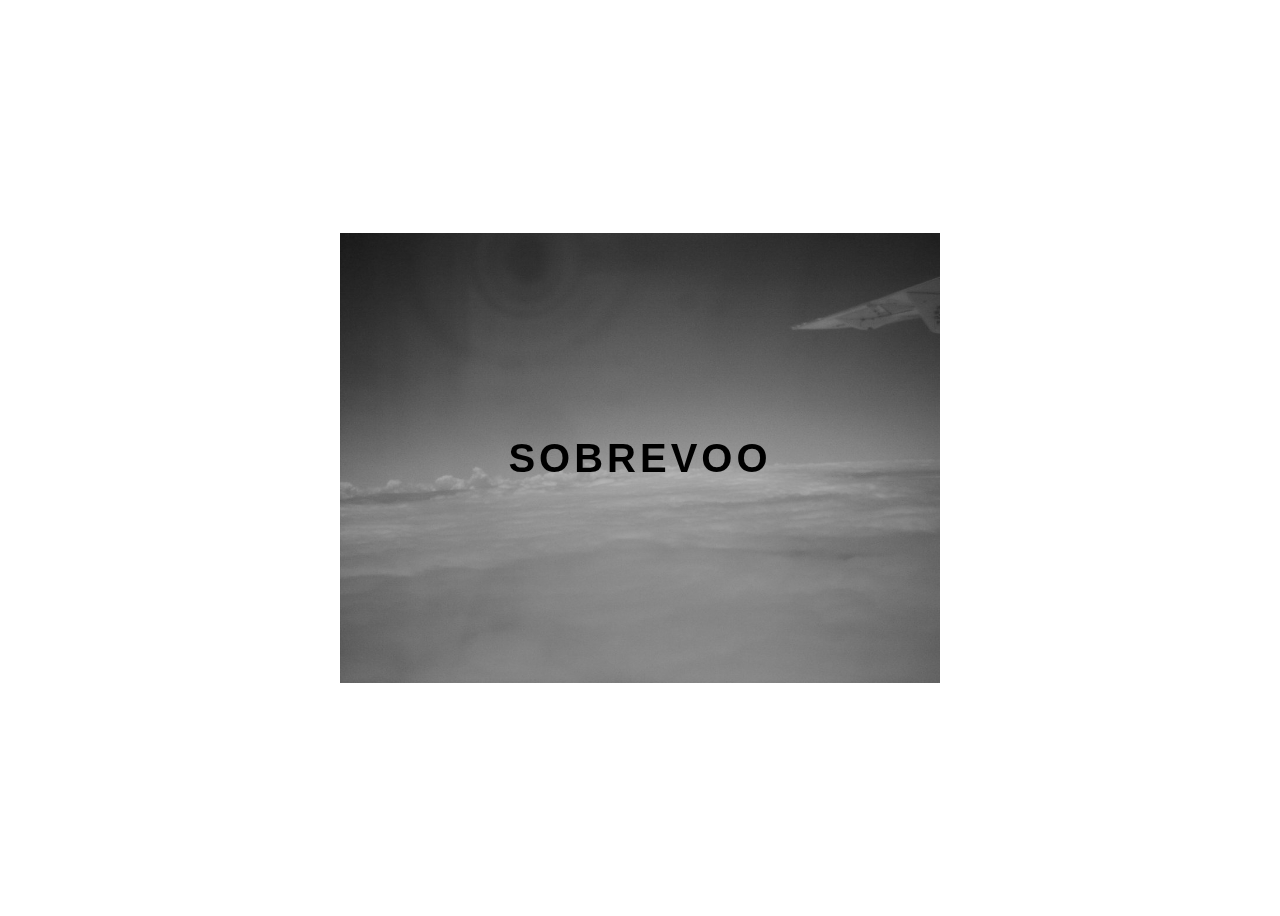
<file: Modulo2/Hamburguer/index.html>
<!DOCTYPE html>
<html lang="en">
    <head>
        <meta charset="utf-8">
        <meta name="viewport" content="width = device-width, initial-scale = 1.0">
        <link rel="stylesheet" href="style.css">
        <title>Nuvem</title>
    </head>
    <body>
        <div class="container">
            <div class="card">
                <div class="card-principal">
                    <h2>Sobrevoo</h2>
                    <p>Sobre as nuvens de Minas</p>
                </div>
            </div>
        </div>
    </body>
</html>
</file>
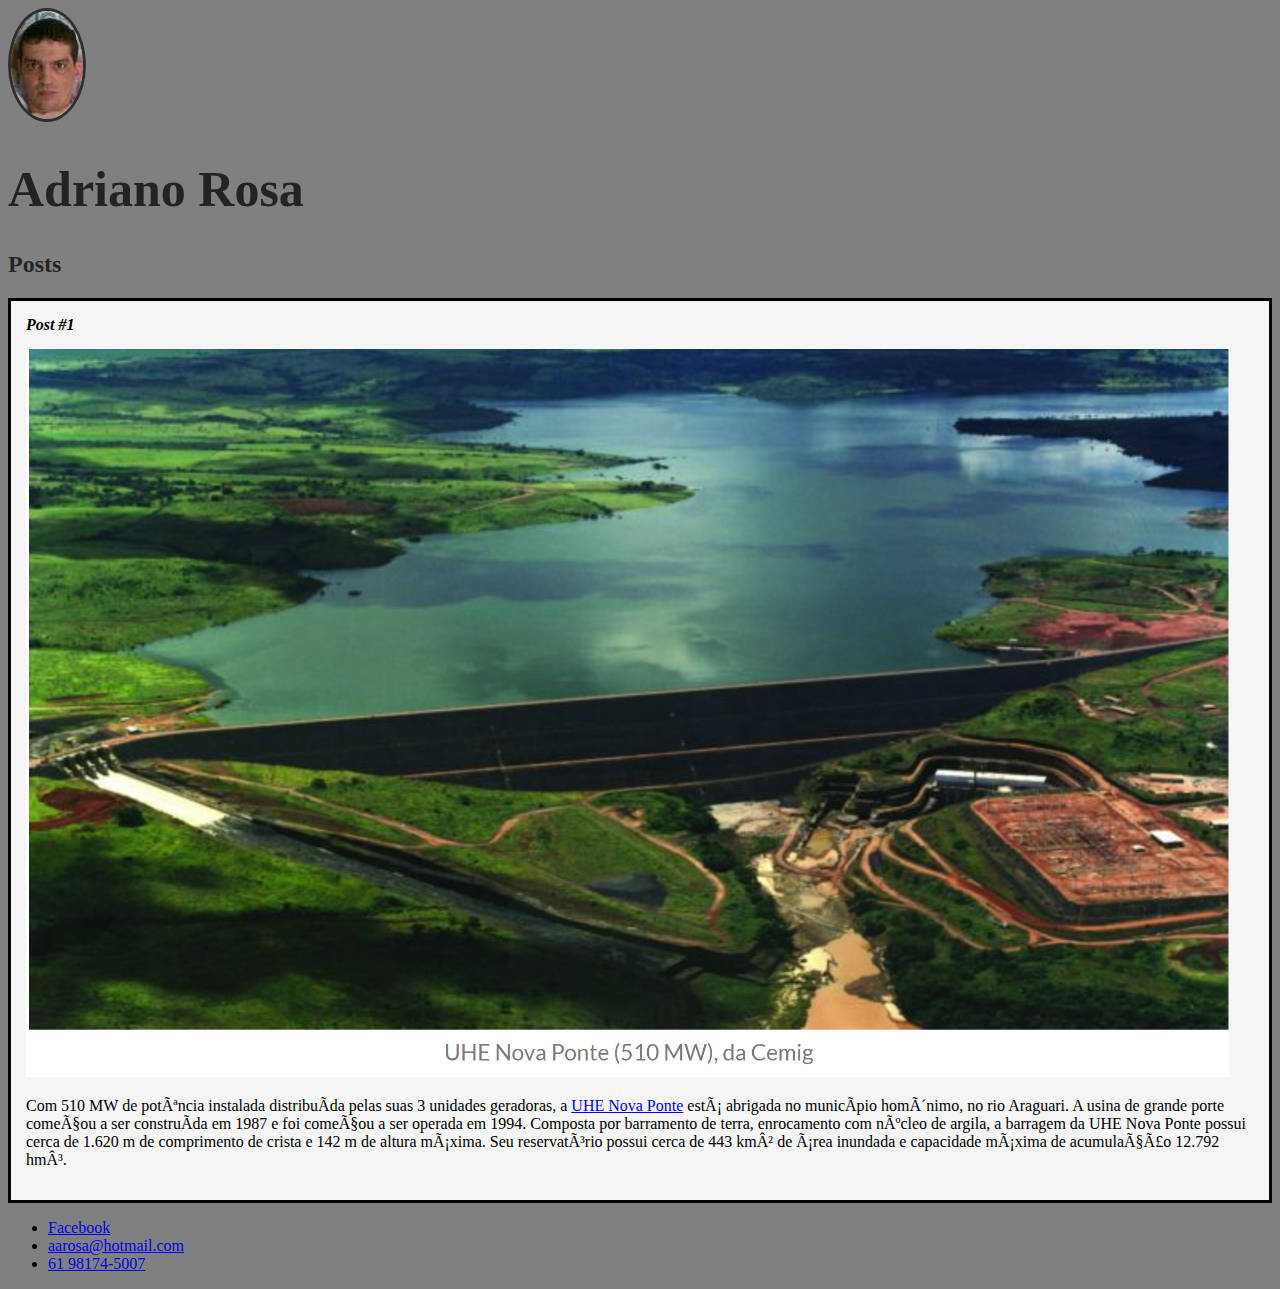
<file: Modulo2/meu primeiro codigo/index.html>
<!DOCTYPE html>
<html>
    <head>
        <meta charset "utf-8">
        <title>Adriano Rosa</title>
        <link rel="stylesheet" href="stile.css">        
    </head>
    <body>
       <header>
           <img src="Perfil AAR2.jpg" alt="Foto de Adriano Alencar Rosa" class="img-cab">
           <h1 id="title">Adriano Rosa</h1>
       </header>
       <section>
           <header>
               <h2 class="subtitle">Posts</h2>
           </header>
           <article class="post">
               <header>
                   <h3 class="post_title">Post #1</h3>
                   <img src="nova ponte.jpg" alt="Usina de Nova Ponte" class="img-post">
                </header>
               <p class="Post-cont">
                Com 510 MW de potência instalada distribuída pelas suas 3 unidades geradoras, a <a href="https://www.cemig.com.br/usina/uhe-nova-ponte/" target="_blank">UHE Nova Ponte</a> está abrigada no município homônimo, no rio Araguari. A usina de grande porte começou a ser construída em 1987 e foi começou a ser operada em 1994.

                Composta por barramento de terra, enrocamento com núcleo de argila, a barragem da UHE Nova Ponte possui cerca de 1.620 m de comprimento de crista e 142 m de altura máxima. Seu reservatório possui cerca de 443 km² de área inundada e capacidade máxima de acumulação 12.792 hm³.
               </p>
           </article>
       </section>
       <footer>
           <ul>
               <li>
                   <a href="https://www.facebook.com/adrianoalencar.rosa">Facebook</a>
               </li>
               <li>
                   <a href="mailto:aarosa@hotmail.com">aarosa@hotmail.com</a>
               </li>
               <li>
                   <a href="https://api.whatsapp.com/send?phone=5561981745007">61 98174-5007</a>
               </li>
           </ul>
          
       </footer>
    </body>
</html>
</file>
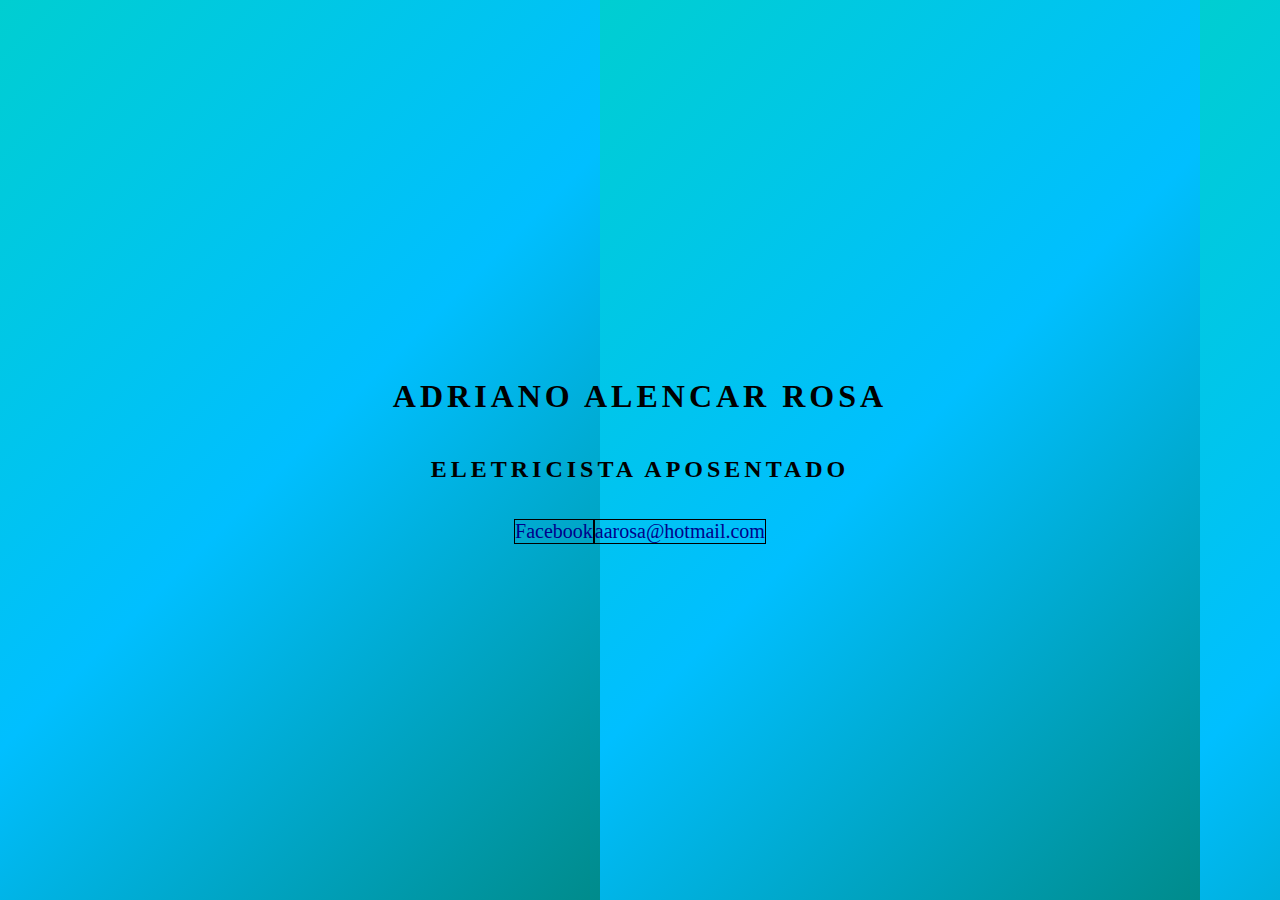
<file: Modulo2/Hamburguer/Transition/index.html>
<!DOCTYPE html>
<html lang="en">
<head>
    <meta charset="utf-8">
    <meta name="viewport" content="width=device-width, initial-scale=1.0">
    <link rel="stylesheet" href="style.css">
    <title>Transition</title>
</head>
<body>
    <main class="principal">
        <h1>Adriano Alencar Rosa</h1>
        <h2>Eletricista Aposentado</h2>
        <div class="midia-social">
            <a href="https://www.facebook.com/adrianoalencar.rosa">Facebook</a>
            <a href="mailto:aarosa@hotmail.com">aarosa@hotmail.com</a>
        </div>
    </main>
</body>
</html>
</file>
<file: Modulo2/Hamburguer/style.css>
body {
    font-family: sans-serif;
}

.container {
    width: 100%;
    height: 100vh;
    display: flex;
    justify-content: center;
    align-items: center;
}

.card {
    height: 450px;
    width: 600px;
    background-image: url("./DSCI0065.JPG");
    background-position: center;
    background-repeat: no-repeat;
    background-size: cover;
    display: flex;
    justify-content: center;
    align-items: center;
    filter: grayscale(2);
    color: black;
    cursor: pointer;
    transition: 0.3s;
}

.card-principal {
    text-align: center;
    display: flex;
    flex-direction: column;
    justify-content: center;
    align-items: center;
    position: relative;
}

.card-principal::before {
    content: "";
    position: absolute;
    height: 100px;
    width: 100px;
    display: block;
    border: 1px solid black;
    opacity: 0;
    transition: 0.3s;
}

.card-principal h2 {
    font-size: 40px;
    text-transform: uppercase;
    letter-spacing: 4px;
    margin: 0;
    transition: 0.3s;
}

.card-principal p {
    font-size: 0;
    visibility: hidden;
    opacity: 0;
    font-weight: bold;
    text-transform: uppercase;
    transition: 0.3s;
}

.card:hover {
    filter: unset;
}

.card:hover >.card-principal::before {
    height: 300px;
    width: 400px;
    opacity: 1;
}

.card:hover > .card-principal p {
    opacity: 1;
    visibility: visible;
    font-size: 14px;
}
</file>
<file: Modulo2/meu primeiro codigo/stile.css>
.img-cab {
    border-radius: 50%;
    border: 3px solid rgb(50, 46, 46);
}

#title {
    font-size: 50px;
    font-family: "sans-serif";
}
body {
    background: gray;
}

#title, .subtitle, .post-title{
    color:rgba(0, 0, 0, 0.726);
}

.post_title{
    font-size: 16px;
    font-style: italic;
    margin: 0;
    margin-bottom: 15px;
}

.post{
    background: whitesmoke;
    padding: 15px;
    border: 3px solid black;
    margin-bottom: 2px;
    
}

.post-cont {
    margin: 0;
    margin-bottom: 15px;
}

.img-post {
    margin: auto;
    width: 98%;
}
</file>
<file: Modulo2/Hamburguer/Transition/style.css>
@import url(https://pt.piliapp.com/cool-text/cursive/);

body{
    margin: 0;
    padding: 0;
    color: black;
    font-family: cursive, serif;
}

.principal {
    height: 100vh;
    width: 100vw;
    background: linear-gradient(-45deg, darkcyan, deepskyblue, darkturquoise);
    background-size: 600px, 400px;
    display: flex;
    flex-direction: column;
    justify-content: center;
    align-items: center;
    animation: AAR 15s ease-in-out infinite;
}

h1 {
    text-transform: uppercase;
    letter-spacing: 4px;
}

h2 {
    text-transform: uppercase;
    letter-spacing: 4px;
}

.midia-social {
    margin-top: 1rem;
    display: flex;
}

a {
    text-decoration: none;
    color: darkblue;
    font-size: 20px;
    padding: 1rem, 4rem;
    border: 1px solid black;
    min-width: 4rem;
    display: flex;
    justify-content: center;
    align-items: center;
    transition: 5s cubic-bezier(0.075, 0.82, 0.165, 1);
}

a:hover {
    color: gray;
    background-color: cyan;
}

@keyframes AAR {
    0% {
        background-position: 0% 80%;
    }
    50% {
        background-position: 80% 100%;
    }
    100% {
        background-position: 0% 90%;
    }
}
</file>
